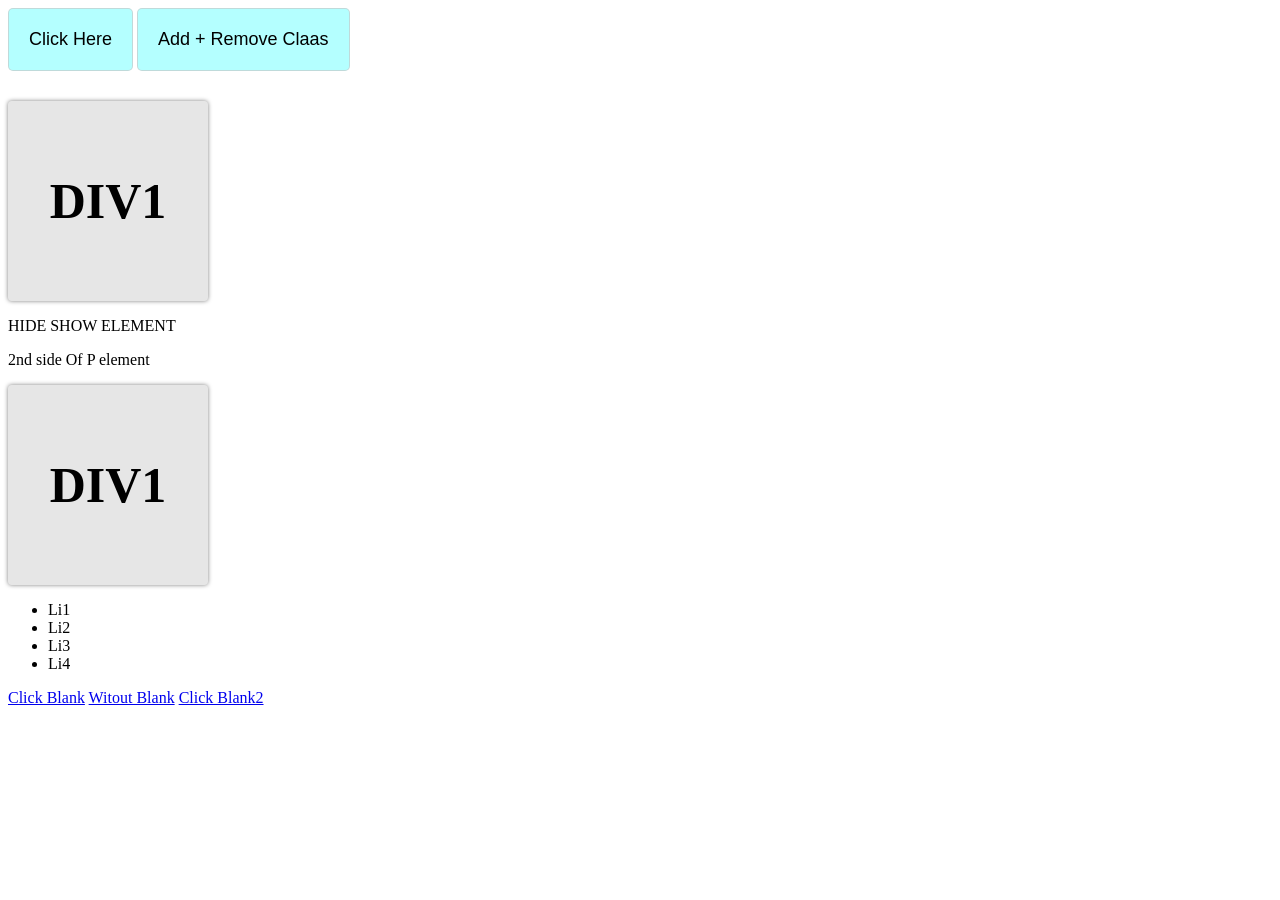
<file: JQuery/index.html>
<!doctype html>
<html lang="en">
  <head>
    <meta charset="UTF-8" />
    <meta name="viewport" content="width=device-width, initial-scale=1.0" />
    <title>Document</title>
    <link rel="stylesheet" href="./index.css">
  </head>
  <body>
    <button class="btn">Click Here</button>
    <button class="addClassBtn">Add + Remove Claas </button>

    <section>
      <div id="div2" >DIV1</div>
    </section>
    <p class="intro">HIDE SHOW ELEMENT</p>
    <p class="intro">2nd side Of P element</p>
    <div class="row">
    <div id="div">DIV1</div>
    </div>
    <ul>
        <li>Li1</li>
        <li>Li2</li>
        <li>Li3</li>
        <li>Li4</li>
    </ul>
    <a href="#" target="_blank">Click Blank</a>
    <a href="#">Witout Blank</a>
    <a href="#" target="_blank">Click Blank2</a>
    <script src="./jquery.min.js"></script>
    <script src="./index.js"></script>
  </body>
</html>
</file>
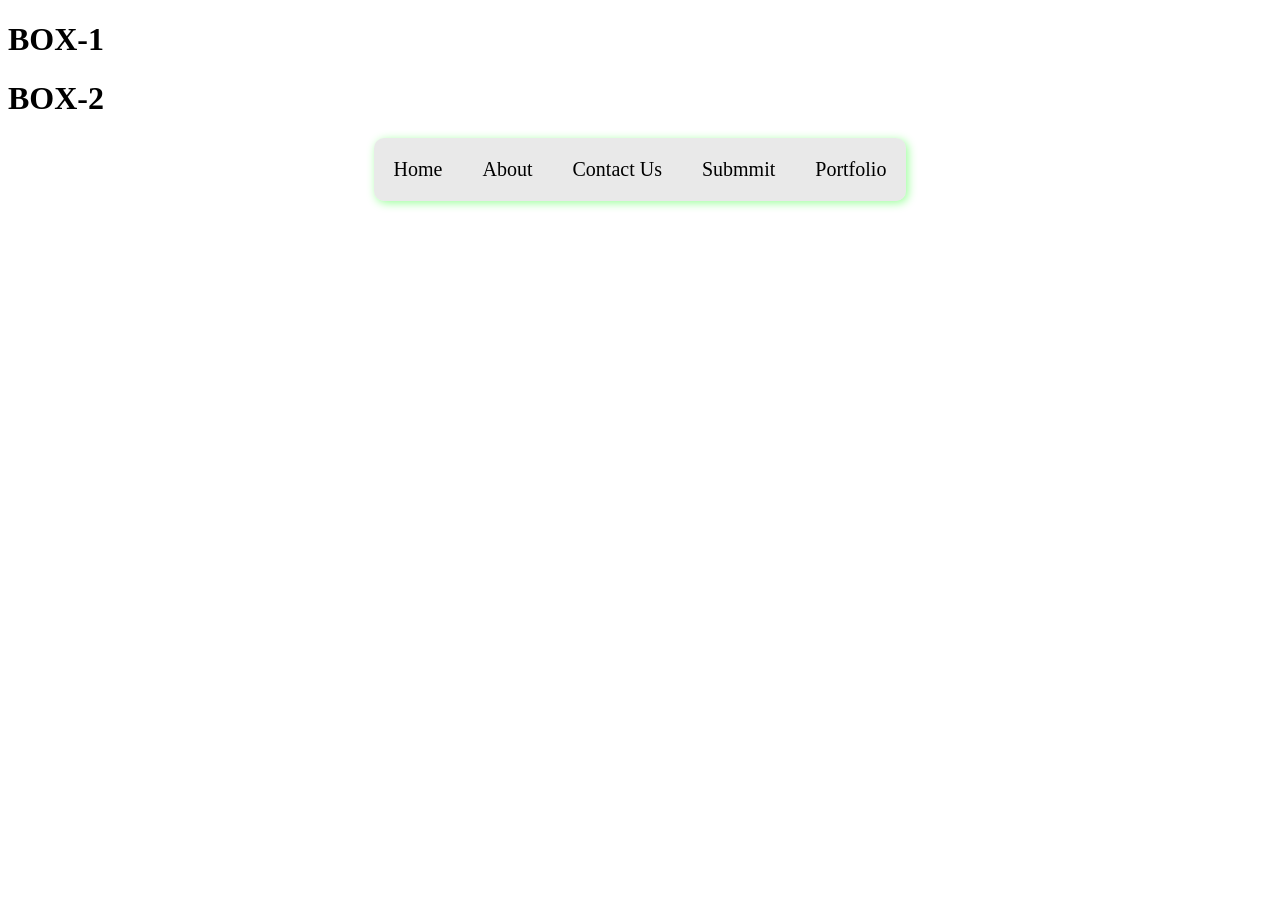
<file: SASS/sass.html>
<!doctype html>
<html lang="en">
  <head>
    <meta charset="UTF-8" />
    <meta name="viewport" content="width=device-width, initial-scale=1.0" />
    <title>Document</title>

    <link rel="stylesheet" href="./CSS/style.css" />
  </head>
  <body>
    <div class="cl">
      <div class="box1">
        <h1>BOX-1</h1>
      </div>
      <div class="box2">
        <h1>BOX-2</h1>
      </div>
      <section class="container">
        <ul id="nav">
          <li><a href="#">Home</a></li>
          <li><a href="#">About</a></li>
          <li><a href="#">Contact Us</a></li>
          <li><a href="#">Submmit</a></li>
          <li><a href="#">Portfolio</a></li>
        </ul>
      </section>
    </div>
  </body>
</html>
</file>
<file: JQuery/index.css>
#div{
    width: 200px;
    height: 200px;
    background-color: rgba(92, 92, 92, 0.151);
    display: flex;
    justify-content: center;
    align-items: center;
    font-size: 50px;
    backdrop-filter: blur(200px);
    box-shadow: 0 0 4px rgba(0,0,0,0.5);
    font-weight: 600;
    border-radius: 4px;
    position: absolute;
}
#div2{
    margin-top: 30px;
    width: 200px;
    height: 200px;
    background-color: rgba(92, 92, 92, 0.151);
    display: flex;
    justify-content: center;
    align-items: center;
    font-size: 50px;
    backdrop-filter: blur(200px);
    box-shadow: 0 0 4px rgba(0,0,0,0.5);
    font-weight: 600;
    border-radius: 4px;
    transition: all 0.5s ;
}
#div2.activeRot{
    transform: rotate(180deg);
    margin: 0 340px;
}
button,
.addClassBtn{
    padding: 20px;
    border-radius: 5px;
    border: 1px solid rgba(255, 0, 0, 0.147);
    font-size: 18px;
    background-color: rgba(0, 255, 255, 0.295);
}
.row{
    position: relative;
    height: 200px;
}
</file>
<file: SASS/CSS/style.css>
#nav {
  background-color: rgba(194, 194, 194, 0.364);
  box-shadow: 2px 2px 10px rgba(2, 255, 1, 0.4);
  display: flex;
  width: fit-content;
  margin: 0 auto;
  gap: 40px;
  padding: 20px;
  border-radius: 10px;
}
#nav li {
  display: inline-flex;
  list-style: none;
}
#nav li a {
  text-decoration: none;
  color: #000;
  font-size: 20px;
  transform-style: preserve-3d;
}
#nav li a:hover {
  color: rgb(10, 32, 75);
  transform: perspective(800px) translateY(-10px) rotateX(15deg) rotateY(10deg) scale(1.1);
}

/*# sourceMappingURL=style.css.map */
</file>
